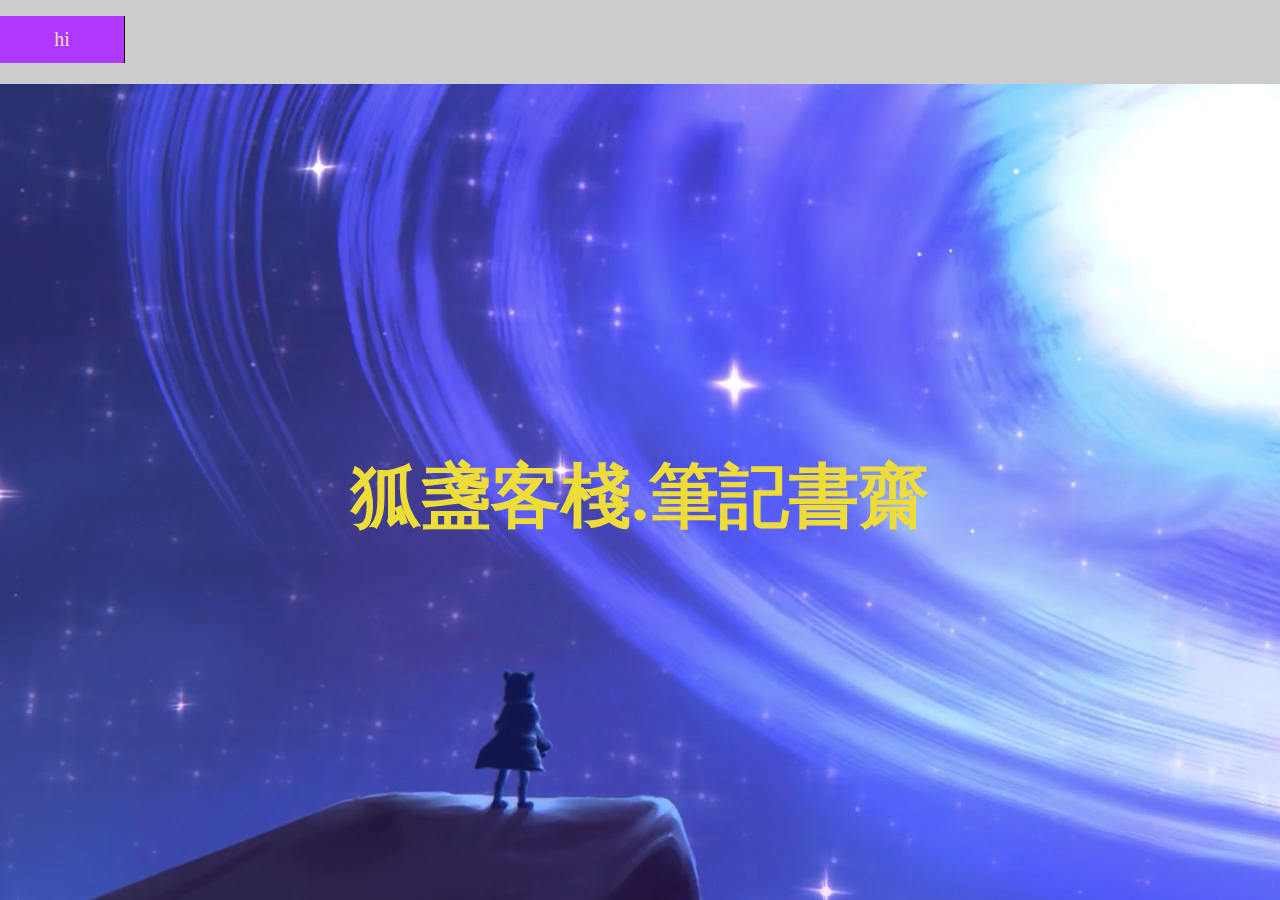
<file: index.html>
<!DOCTYPE html>
<html lang="en">
<head>
    <meta charset="UTF-8">
    <meta http-equiv="X-UA-Compatible" content="IE=edge">
    <meta name="viewport" content="width=device-width, initial-scale=1.0">
    <title>阿離的筆記網站~(,,•ω•,,)♡</title>
    <link rel="stylesheet" href="video.css">
</head>

<body>
    <h1>狐盞客棧.筆記書齋</h1>
    <video class=video_back autoplay loop muted>
        <source src = "videos/starsky.mp4">
    </video>
    <div class="container">
        <nav>
            <ul>
                <li>
                <a href="my-article.html">hi</a>    
                </li>
            </ul>
        </nav>
    </div>
    <!-- <div class="container">
        <a href="my-article.html">點擊這裡</a>
    </div> -->
</body>
</html>
</file>
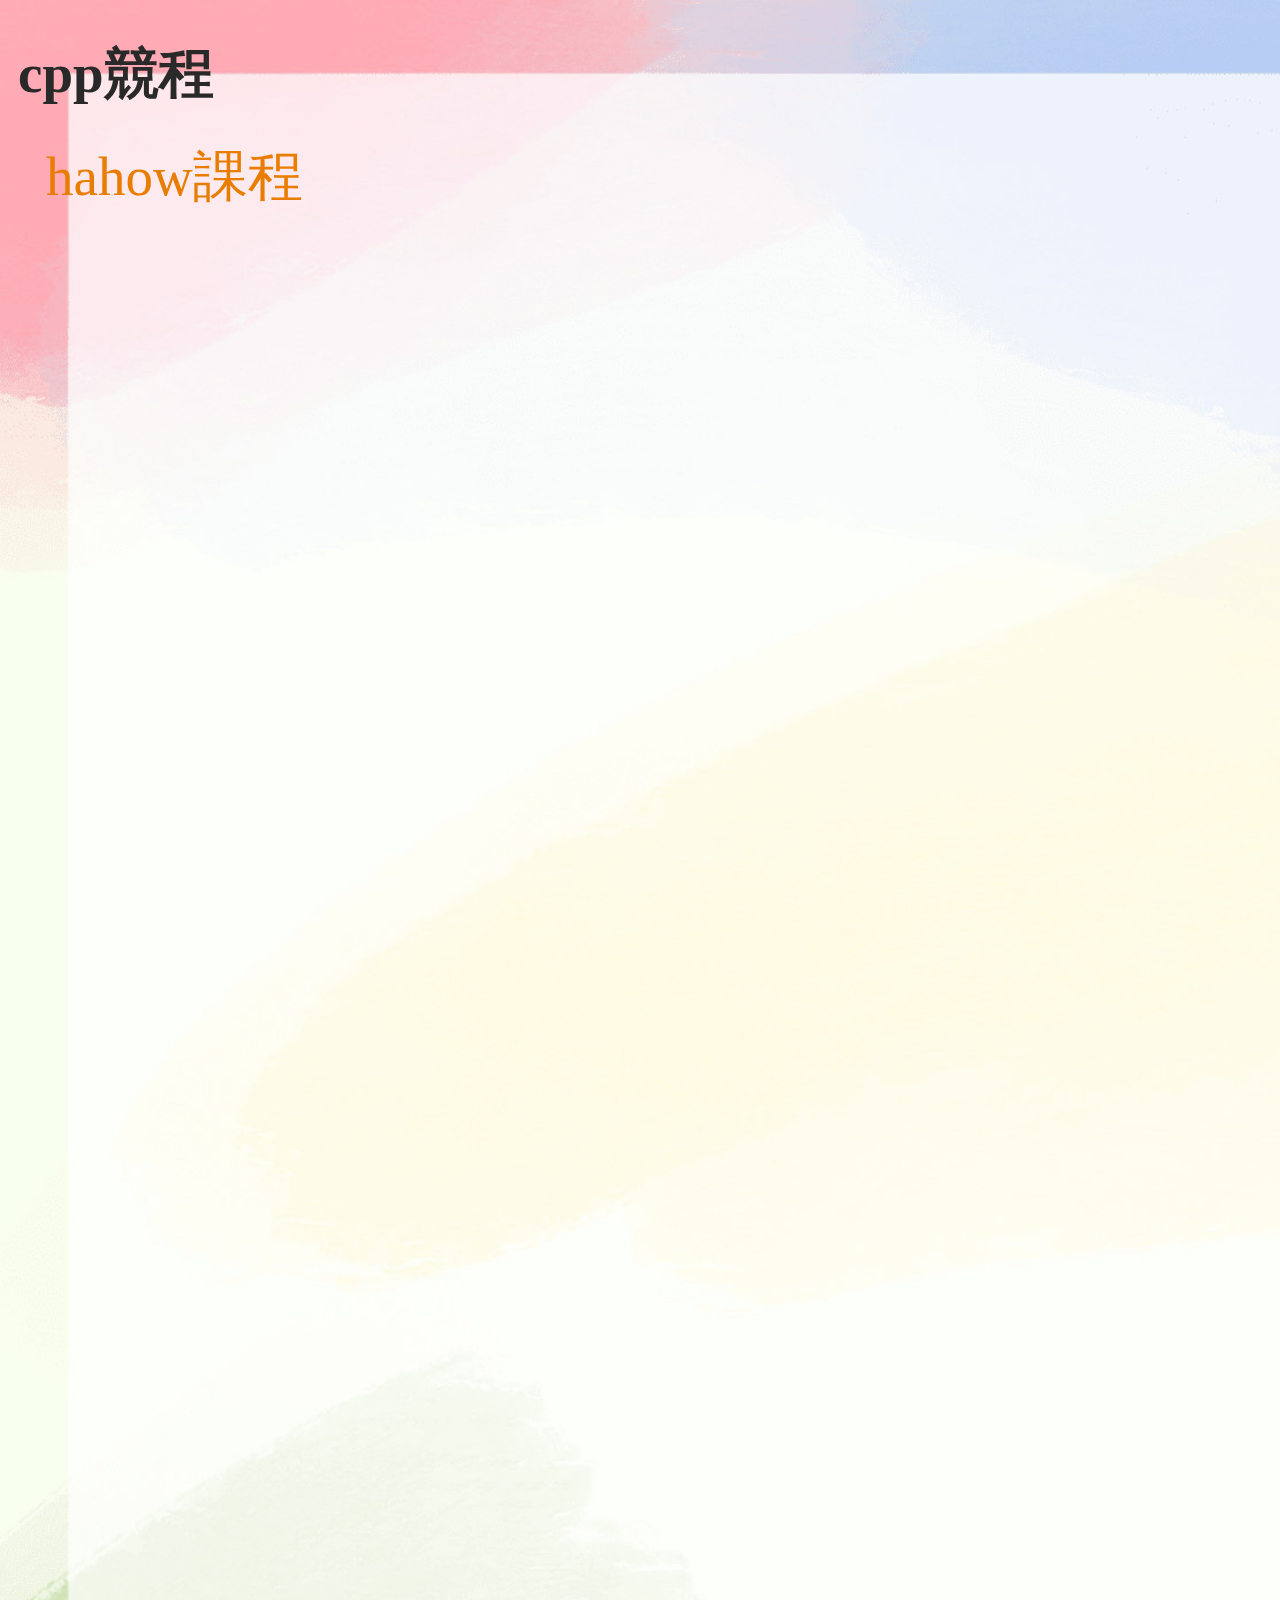
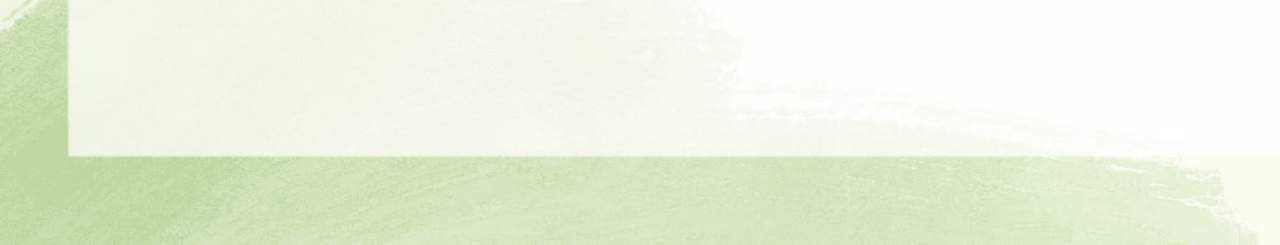
<file: cppnote.html>
<!DOCTYPE html>
<html lang="en">
<head>
    <meta charset="UTF-8">
    <meta http-equiv="X-UA-Compatible" content="IE=edge">
    <meta name="viewport" content="width=device-width, initial-scale=1.0">
    <title>cpp競程note~~</title>
    <link rel="stylesheet" href="text.css">
</head>
<body>
    <h1>cpp競程</h1>
    <a style=top:140px; href="https://hahow.in/courses/5d4550d73714d90022ded25d/main">hahow課程</a>
    <a style=top:200px; href="#"></a>
</body>
</html>
</file>
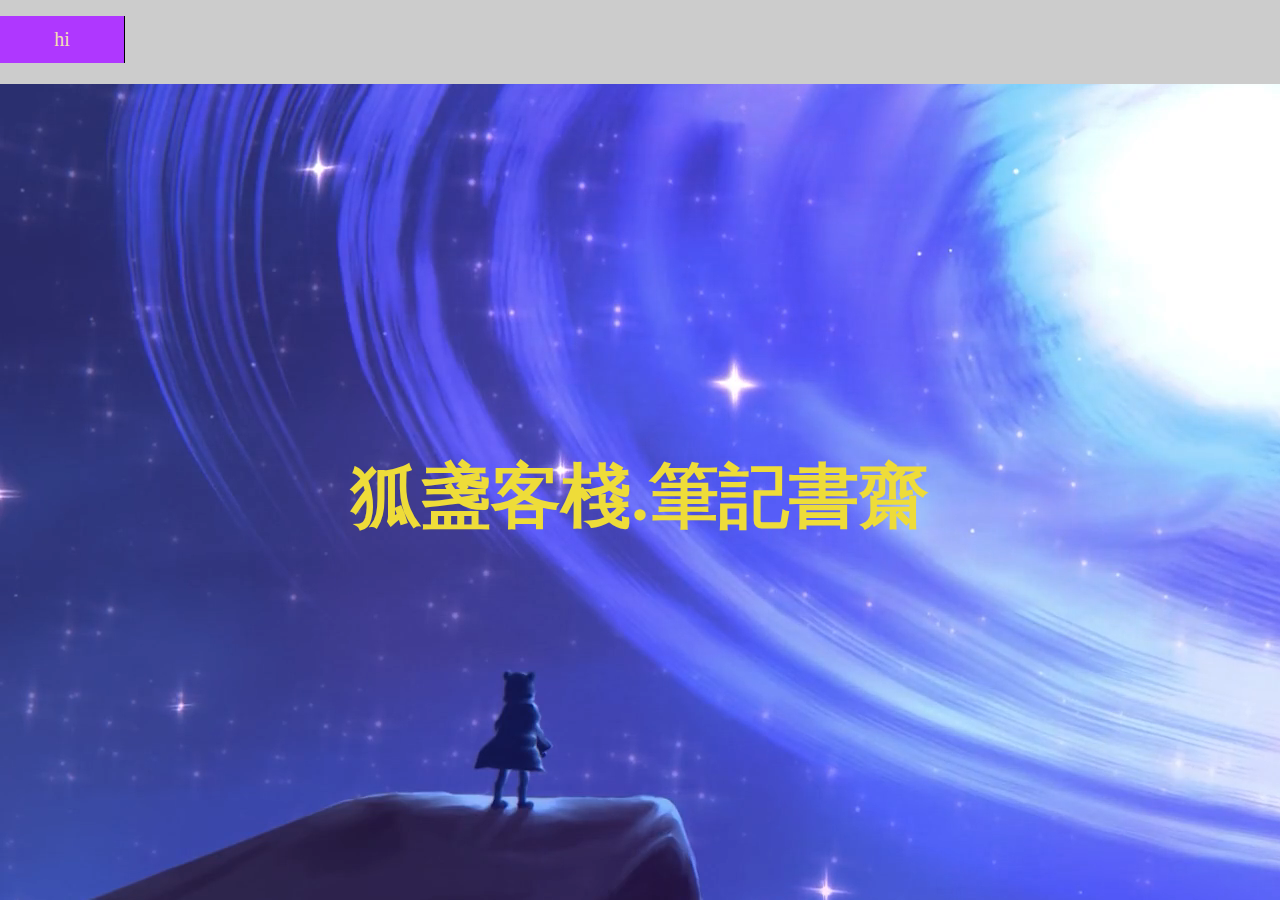
<file: hanarenoteweb.html>
<!DOCTYPE html>
<html lang="en">
<head>
    <meta charset="UTF-8">
    <meta http-equiv="X-UA-Compatible" content="IE=edge">
    <meta name="viewport" content="width=device-width, initial-scale=1.0">
    <title>阿離的筆記網站~(,,•ω•,,)♡</title>
    <link rel="stylesheet" href="video.css">
</head>

<body>
    <h1>狐盞客棧.筆記書齋</h1>
    <video class=video_back autoplay loop muted>
        <source src = "videos/starsky.mp4">
    </video>
    <div class="container">
        <nav>
            <ul>
                <li>
                <a href="my-article.html">hi</a>    
                </li>
            </ul>
        </nav>
    </div>
    <!-- <div class="container">
        <a href="my-article.html">點擊這裡</a>
    </div> -->
</body>
</html>
</file>
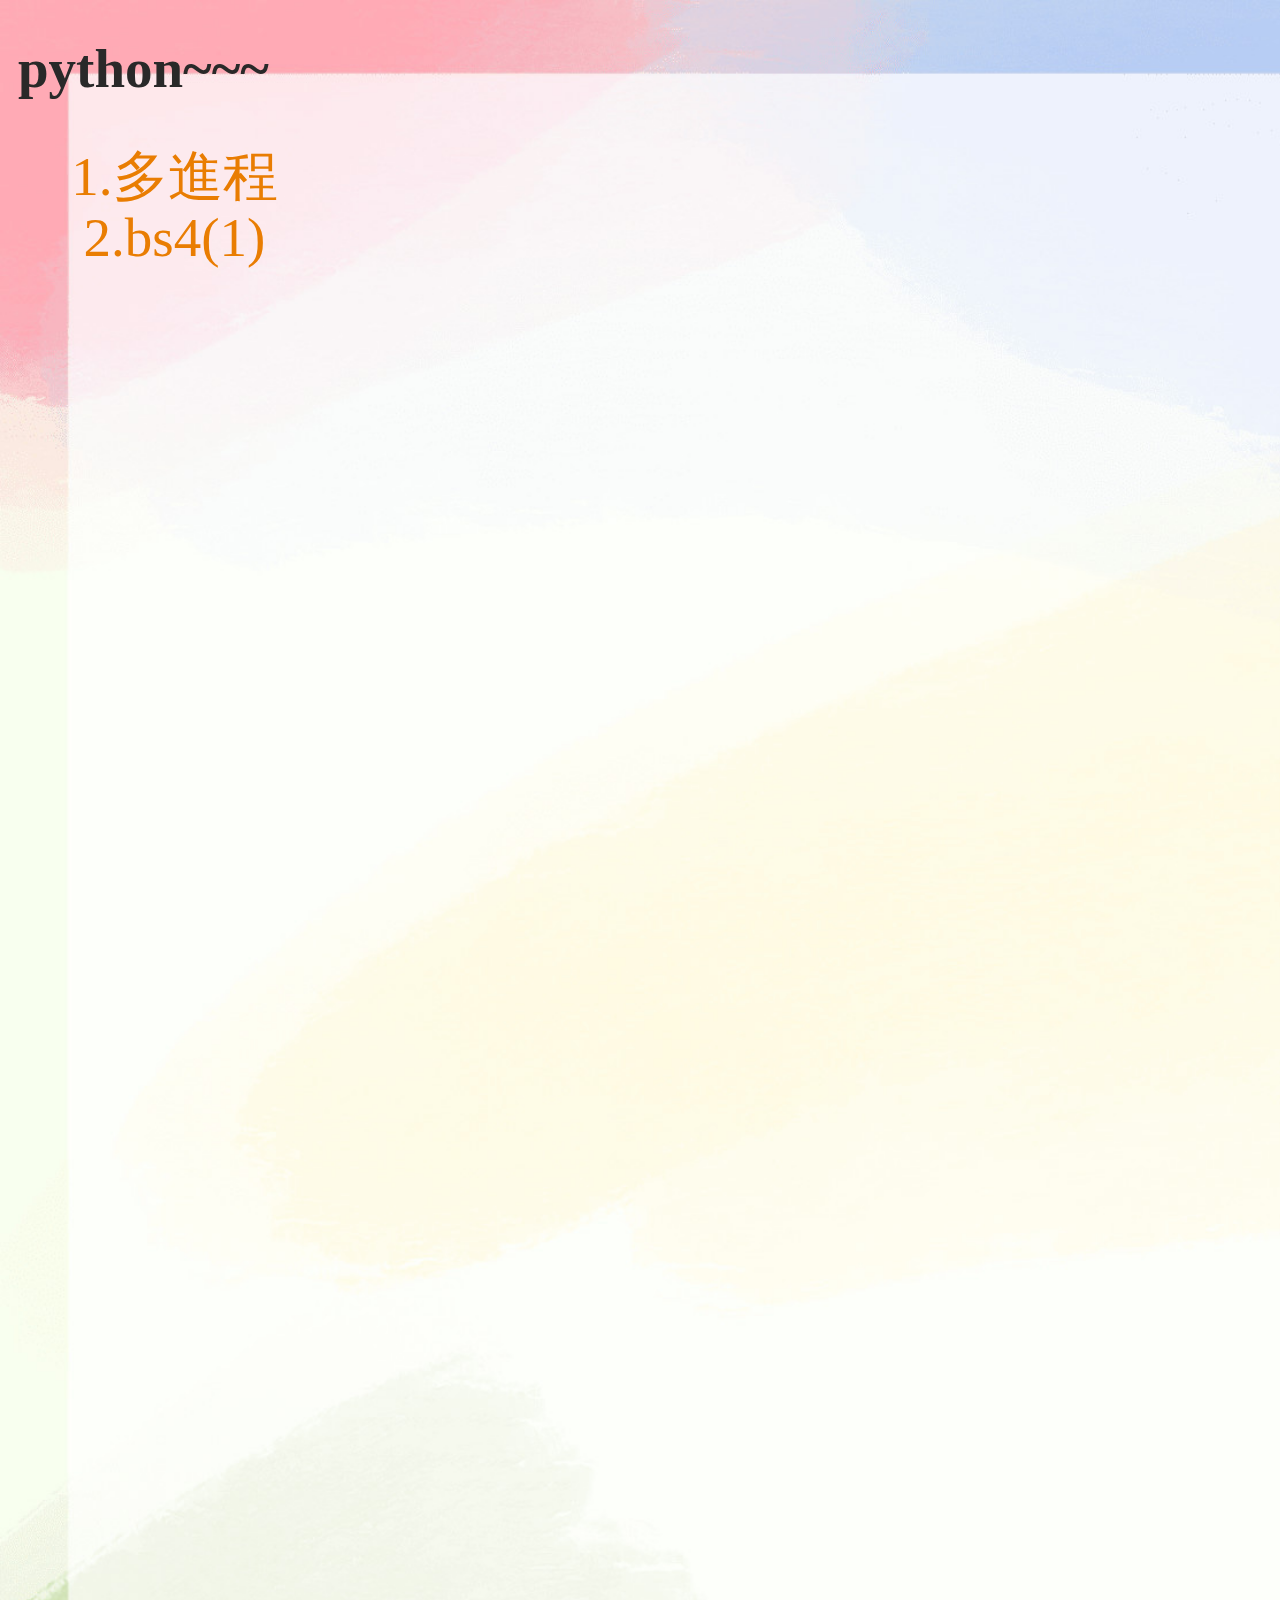
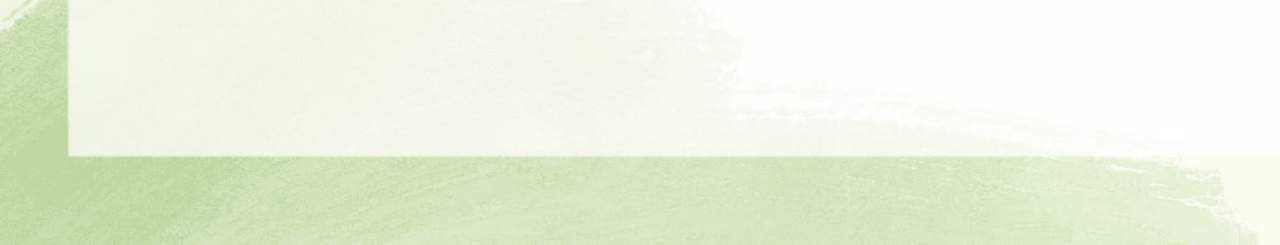
<file: pythonnote.html>
<!DOCTYPE html>
<html lang="en">
<head>
    <meta charset="UTF-8">
    <meta http-equiv="X-UA-Compatible" content="IE=edge">
    <meta name="viewport" content="width=device-width, initial-scale=1.0">
    <title>pythonnote~~</title>
    <link rel="stylesheet" href="text.css">
</head>
<body>
    <h1>python~~~</h1>
    <a style=top:140px; href="https://ithelp.ithome.com.tw/articles/10221065?sc=rss.iron">1.多進程</a>
    <a style=top:200px; href="https://ithelp.ithome.com.tw/articles/10271319">2.bs4(1)</a>
</body>
</html>
</file>
<file: video.css>
body{
    margin:0;
}
h1{
    position: absolute;
    top: 50%;
    left:50%;
    transform:translate(-50%, -50%);
    
    font-size: 70px;
    color: rgb(238, 220, 57);
    z-index: 1;
    font-family: 源泉圓體;
}
.video_back{
    position: fixed;
    top: 0;
    left: 0;
    min-width: 100%;
    min-height: 100%;
}
.container {
    background-color: #ccc;
    position: relative;
    height: 84px;
    z-index: 0;
}
a {
    z-index: 1;
}
ul{
    list-style-type:none;
    padding:0;
    background-color: rgb(175, 55, 255);
    overflow: hidden;
}
li{
    float:left;
    border-right: 1px solid black ;
}
li a{
    display: block;
    padding: 12px;
    text-decoration: none;
    font-size: 20px;
    font-family:Comic Sans MS ;
    color:wheat;
    text-align:center;
    width: 100px;
}
li a:hover{
    background-color: rgb(112, 112, 112);
    color:black
}
nav{
    position:absolute;
    top: 0;
}
</file>
<file: text.css>
body{
    background-image: url("backtext.jpg");
    position: relative;
    background-repeat: no-repeat;
    background-size: cover;
    width: 100%;
    height: 200vh;
}
h1{
    font-family: "Trebuchet MS";
    font-size: 55px;
    color: rgb(41, 41, 41);
    padding-left: 10px;
}
a{
    position: absolute;
    left:13%;
    transform:translate(-50%, -50%);
    
    font-size: 55px;
    color: rgb(233, 125, 2);
    z-index: 1;
    font-family: 源泉圓體;
    text-decoration: none;
}
</file>
